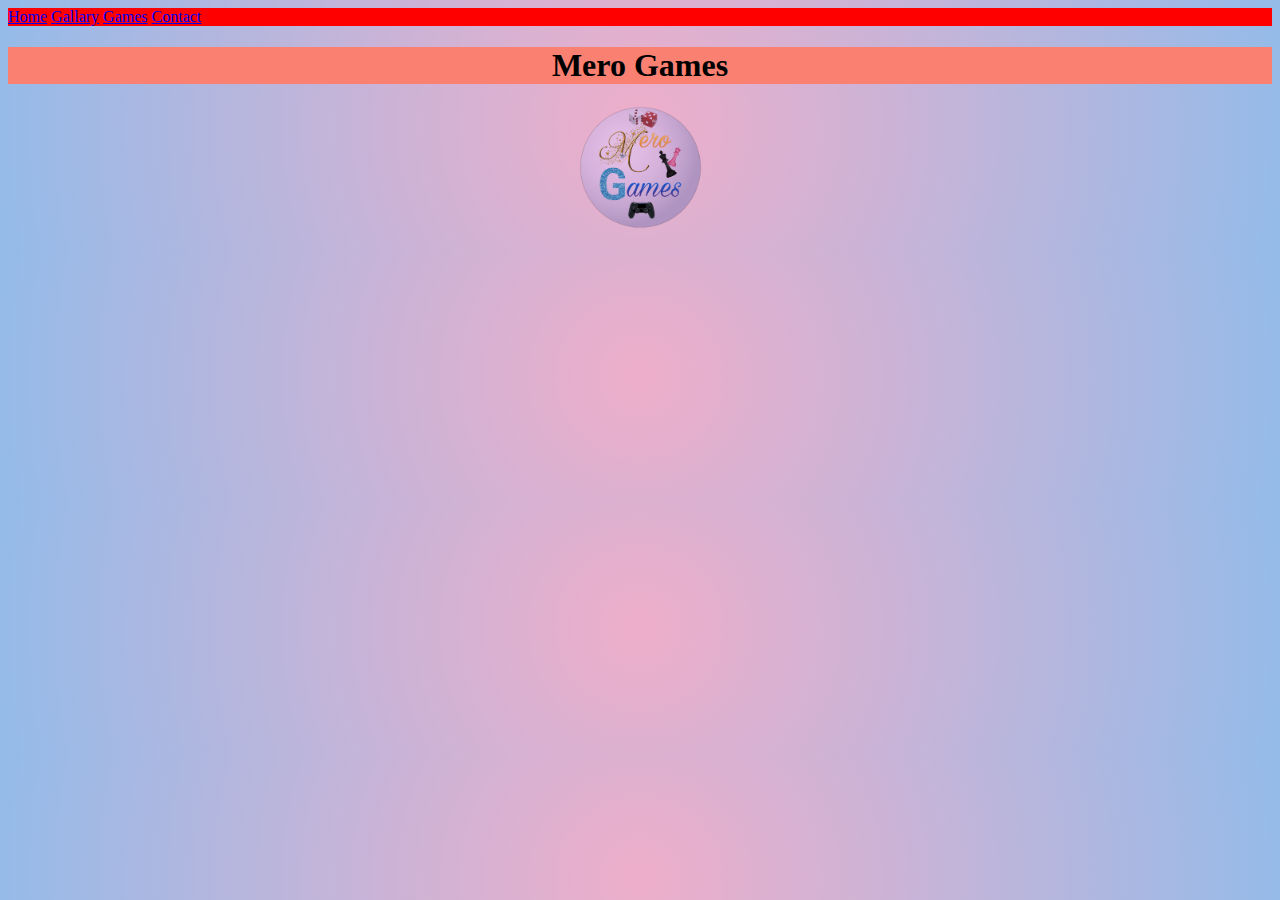
<file: index.html>
<!DOCTYPE html>
<html>

<head>
  <meta charset="UTF-8">
  <meta name="viewport" content="width=device-width, initial-scale=1">
  <title> Mero Games </title>
    <div class="menu">
    <a href=index.html>Home</a>
  
    <a href=gallary.html>Gallary</a>
  
    <a href=game.html>Games</a>
  
    <a href=contact.html>Contact</a>
  </div>
  
<h1 align=center> Mero Games</h1>
<link rel="stylesheet" type="text/css" href="style.css">
</head>

<body> <p align=center > <img src="logo.png" alt="photo/logo.png" height="125" width="125" >
</p>
</body>

</html>
</file>
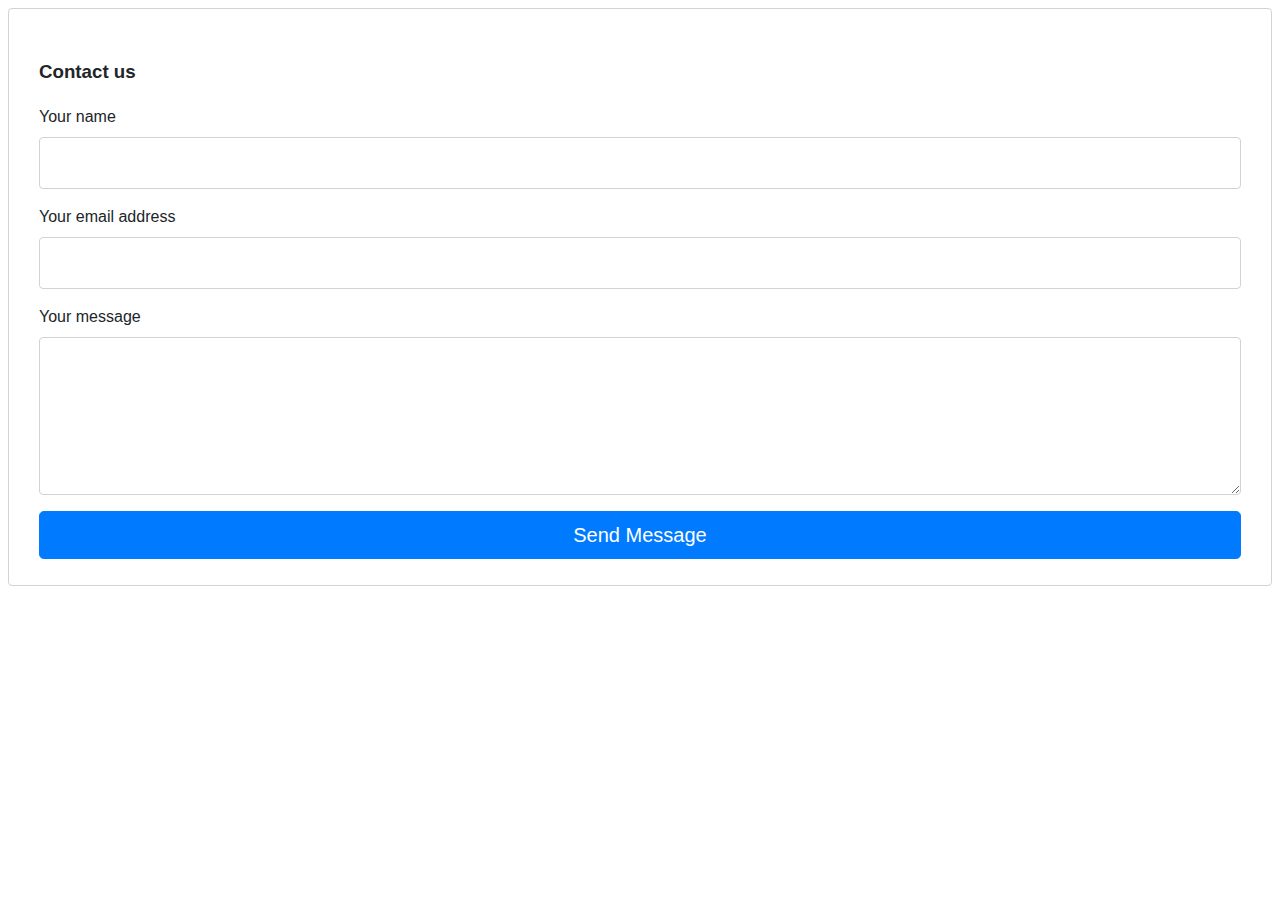
<file: contact.html>
<!DOCTYPE html>
<head>
    <meta charset="utf-8">
    <meta name="viewport" content="width=device-width, initial-scale=1, shrink-to-fit=no">
    <title>contact form</title>
</head>

<body>

<link href="contact.css" rel="stylesheet">

<div class="fcf-body">

    <div id="fcf-form">
    <h3 class="fcf-h3">Contact us</h3>

    <form id="fcf-form-id" class="fcf-form-class" method="post" action="contact.php">
        
        <div class="fcf-form-group">
            <label for="Name" class="fcf-label">Your name</label>
            <div class="fcf-input-group">
                <input type="text" id="Name" name="Name" class="fcf-form-control" required>
            </div>
        </div>

        <div class="fcf-form-group">
            <label for="Email" class="fcf-label">Your email address</label>
            <div class="fcf-input-group">
                <input type="email" id="Email" name="Email" class="fcf-form-control" required>
            </div>
        </div>

        <div class="fcf-form-group">
            <label for="Message" class="fcf-label">Your message</label>
            <div class="fcf-input-group">
                <textarea id="Message" name="Message" class="fcf-form-control" rows="6" maxlength="3000" required></textarea>
            </div>
        </div>

        <div class="fcf-form-group">
            <button type="submit" id="fcf-button" class="fcf-btn fcf-btn-primary fcf-btn-lg fcf-btn-block">Send Message</button>
        </div>

       

    </form>
    </div>

</div>

</body>
</html>
</file>
<file: style.css>
body {
    background: rgb(238,174,202);
background: -moz-radial-gradient(circle, rgba(238,174,202,1) 0%, rgba(148,187,233,1) 100%);
background: -webkit-radial-gradient(circle, rgba(238,174,202,1) 0%, rgba(148,187,233,1) 100%);
background: radial-gradient(circle, rgba(238,174,202,1) 0%, rgba(148,187,233,1) 100%);
filter: progid:DXImageTransform.Microsoft.gradient(startColorstr="#eeaeca",endColorstr="#94bbe9",GradientType=1);
}


.menu {background-color:red;
padding:10;
}

h1 {
  background: salmon;
}
</file>
<file: contact.css>
#fcf-form {
    display:block;
}

.fcf-body {
    margin: 0;
    font-family: -apple-system, Arial, sans-serif;
    font-size: 1rem;
    font-weight: 400;
    line-height: 1.5;
    color: #212529;
    text-align: left;
    background-color: #fff;
    padding: 30px;
    padding-bottom: 10px;
    border: 1px solid #ced4da;
    border-radius: 0.25rem;
    max-width: 100%;
}

.fcf-form-group {
    margin-bottom: 1rem;
}

.fcf-input-group {
    position: relative;
    display: -ms-flexbox;
    display: flex;
    -ms-flex-wrap: wrap;
    flex-wrap: wrap;
    -ms-flex-align: stretch;
    align-items: stretch;
    width: 100%;
}

.fcf-form-control {
    display: block;
    width: 100%;
    height: calc(1.5em + 0.75rem + 2px);
    padding: 0.375rem 0.75rem;
    font-size: 1rem;
    font-weight: 400;
    line-height: 1.5;
    color: #495057;
    background-color: #fff;
    background-clip: padding-box;
    border: 1px solid #ced4da;
    outline: none;
    border-radius: 0.25rem;
    transition: border-color 0.15s ease-in-out, box-shadow 0.15s ease-in-out;
}

.fcf-form-control:focus {
    border: 1px solid #313131;
}

select.fcf-form-control[size], select.fcf-form-control[multiple] {
    height: auto;
}

textarea.fcf-form-control {
    font-family: -apple-system, Arial, sans-serif;
    height: auto;
}

label.fcf-label {
    display: inline-block;
    margin-bottom: 0.5rem;
}

.fcf-credit {
    padding-top: 10px;
    font-size: 0.9rem;
    color: #545b62;
}

.fcf-credit a {
    color: #545b62;
    text-decoration: underline;
}

.fcf-credit a:hover {
    color: #0056b3;
    text-decoration: underline;
}

.fcf-btn {
    display: inline-block;
    font-weight: 400;
    color: #212529;
    text-align: center;
    vertical-align: middle;
    cursor: pointer;
    -webkit-user-select: none;
    -moz-user-select: none;
    -ms-user-select: none;
    user-select: none;
    background-color: transparent;
    border: 1px solid transparent;
    padding: 0.375rem 0.75rem;
    font-size: 1rem;
    line-height: 1.5;
    border-radius: 0.25rem;
    transition: color 0.15s ease-in-out, background-color 0.15s ease-in-out, border-color 0.15s ease-in-out, box-shadow 0.15s ease-in-out;
}

@media (prefers-reduced-motion: reduce) {
    .fcf-btn {
        transition: none;
    }
}

.fcf-btn:hover {
    color: #212529;
    text-decoration: none;
}

.fcf-btn:focus, .fcf-btn.focus {
    outline: 0;
    box-shadow: 0 0 0 0.2rem rgba(0, 123, 255, 0.25);
}

.fcf-btn-primary {
    color: #fff;
    background-color: #007bff;
    border-color: #007bff;
}

.fcf-btn-primary:hover {
    color: #fff;
    background-color: #0069d9;
    border-color: #0062cc;
}

.fcf-btn-primary:focus, .fcf-btn-primary.focus {
    color: #fff;
    background-color: #0069d9;
    border-color: #0062cc;
    box-shadow: 0 0 0 0.2rem rgba(38, 143, 255, 0.5);
}

.fcf-btn-lg, .fcf-btn-group-lg>.fcf-btn {
    padding: 0.5rem 1rem;
    font-size: 1.25rem;
    line-height: 1.5;
    border-radius: 0.3rem;
}

.fcf-btn-block {
    display: block;
    width: 100%;
}

.fcf-btn-block+.fcf-btn-block {
    margin-top: 0.5rem;
}

input[type="submit"].fcf-btn-block, input[type="reset"].fcf-btn-block, input[type="button"].fcf-btn-block {
    width: 100%;
}
</file>
